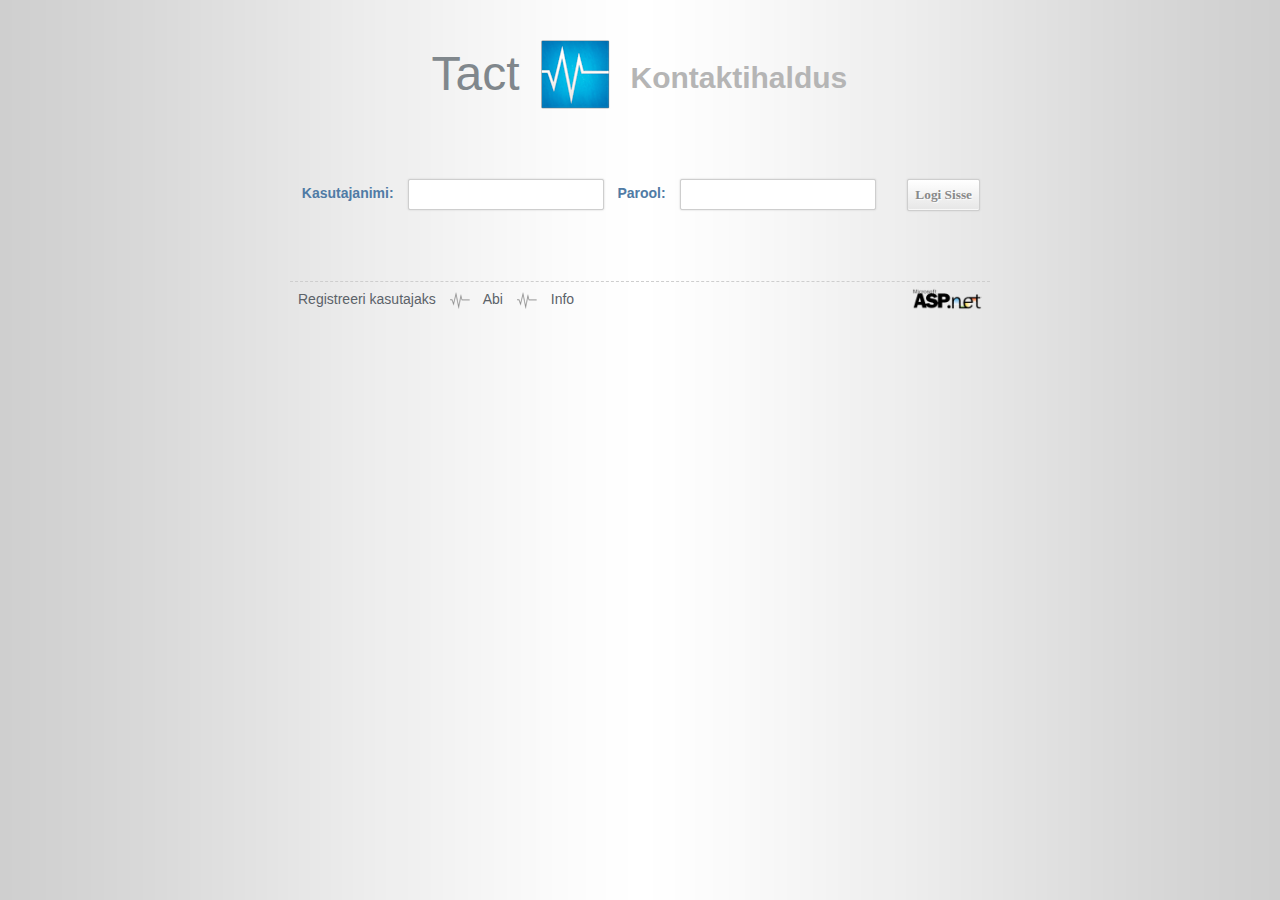
<file: tactclient/index.html>
﻿<!DOCTYPE html>
<html>
    <head>
        <title>Tact</title>
        <meta charset="utf-8">
        <link href="style.css" rel="stylesheet" />
        <link rel="shortcut icon" href="/favicon.ico" />
    </head>
    <body>
        <div id="wrapper">
            <a id="hpLink" href="javascript:void(0);" onclick="TactClient.go('login.html')">
                <div id="logo">
                    <div id="logoTextBig">Tact</div>
                    <div id="logoImg"><img src="images/logo.png" alt="logo" /></div>
                    <div id="logoTextSmall">Kontaktihaldus</div>
                    <div class="clear"></div>
                </div>
            </a>
            <div id="notification"></div>
            <div id="main">
              <img alt="Loading..." src="images/loader.gif" />
            </div>
            <div id="footer">
                <div id="footerLeft">
                    <a href="javascript:void(0);" onclick="TactClient.go('register.html')">Registreeri kasutajaks</a>
                    <img alt="" src="images/menuSplitter.png" />
                    <a href="javascript:void(0);" onclick="TactClient.go('abi.html')">Abi</a>
                    <img alt="" src="images/menuSplitter.png" />
                    <a href="javascript:void(0);" onclick="TactClient.go('info.html')">Info</a>
                </div>
                <div id="footerRight">
                    <img src="images/asp.png" alt="asp" style="width: 70px;" />
                </div>
                <div class="clear"></div>
            </div>
        </div>
        <div id="fb-root"></div>
        <script>
          window.fbAsyncInit = function() { FB.init({appId: '215798108437365', 
            status: true, cookie: true, xfbml: false}); };
          (function() {
            var e = document.createElement('script'); e.async = true;
            e.src = 'http://connect.facebook.net/en_US/all.js';
            document.getElementById('fb-root').appendChild(e);
          }());
        </script>
        <script src="js/jquery-1.6.1.min.js"></script>
        <script src="js/history.adapter.jquery.js"></script>
        <script src="js/history.js"></script>
        <script src="js/history.html4.js"></script>
        <script src="js/tactapi.js"></script>
        <script src="js/routes.js"></script>
        <script src="js/main.js"></script>
    </body>
</html>
</file>
<file: tactclient/style.css>
@import url("reset.css");
@import url("mobile.css");

body {
  background: url('images/bg.png') center repeat-y #ccc;
  font-family: 'Trebuchet MS', Helvetica, Arial, Verdana;
  font-size: 14px;
}

a, a:visited { text-decoration: none; }

div#status {
  color: red;
  font-size: 24px;
}

#loader {
  visibility: hidden;
}

#notification {
    position: fixed;
    width: 300px;
    left: 50%;
    margin-left: -150px;
    padding: 5px;
    height: 25px;
    margin-top: -2px;
    text-align: center;
    display: none;
    -webkit-border-radius: 2px;
    -moz-border-radius: 2px;
    -ms-border-radius: 2px;
    border-radius: 2px;
    border: 1px solid lightgray;
    background-color: white;
    color: #898989;
    font-weight: bold;
    top: -2px;
}

#notification span {
  vertical-align: middle;
}

div#wrapper {
    margin: auto;
    margin-top: 40px;
    width: 700px;
}

div#logo {
    width: 437px;
    margin: auto;
}

div#logo > div {
    padding: 10px;
}

div#logoTextBig {
    float: left;
    font-size: 48px;
    color: #80878c;
}

div#logoTextSmall {
    float: left;
    font-size: 30px;
    color: #b5b5b5;
    font-weight: bold;
    margin-top: 13px;
}
div#pealkiri{
    text-align: left;
    margin: 30px 0 30px 15px;
    font-size: 30px;
    color: #b5b5b5;
    font-weight: bold;

}

div#logoImg {
    float: left;
    margin-top: -10px;
}

div.clear {
    clear: both;
}

div#main {
    text-align: center;
    color: #507ba5;
    font-weight: bold;
    min-height: 120px;
}

div#main input {
  margin: 0 10px 0 10px;
  width: 180px;
  border: 1px solid #cecece;
  padding: 7px;
  -webkit-border-radius: 2px;
  -moz-border-radius: 2px;
  border-radius: 2px;
  color: #898989;
  -moz-box-shadow: 0 0 2px #cecece;
  -ms-box-shadow: 0 0 2px #cecece;
  box-shadow: 0 0 2px #cecece;
  -webkit-background-clip: padding-box;
}

div#main input[type='search'] {
  padding-left: 25px;
  background: url('images/magnifier.png') no-repeat 5px center #fff;
  -webkit-appearance: none;
}

div#main button {
    display: block;
    float: right; 
    margin: 0 10px 0 10px;
    border: 1px solid #cecece;
    height: 32px;
    padding: 0 7px 0 7px;
    -webkit-border-radius: 2px;
    -moz-border-radius: 2px;
    border-radius: 2px;
    color: #898989;
    -moz-box-shadow: 0 0 2px #cecece, inset 0px -1px 0 0 #f8f8f8;
    -ms-box-shadow: 0 0 2px #cecece, inset 0px -1px 0 0 #f8f8f8;
    box-shadow: 0 0 2px #cecece, inset 0px -1px 0 0 #f8f8f8;
    -webkit-background-clip: padding-box;
    background-image: -moz-linear-gradient(#fff, #e6e6e6);
    background-image: -ms-linear-gradient(#fff, #e6e6e6);
    background-image: -webkit-linear-gradient(#fff, #e6e6e6);
    font-weight: bold;
    text-shadow: 1px 1px 1px #fff;
    font-family: 'Trebuchet MS';
}

div#main button.facebook {
    color: white;
    text-shadow: 1px 1px 1px #335570;
    border: none;
    border-top: solid 1px #8dacc4;
    background-image: -moz-linear-gradient(#5986a9, #25567c);
    background-image: -ms-linear-gradient(#5986a9, #25567c);
    background-image: -webkit-linear-gradient(#5986a9, #25567c);
    -moz-box-shadow: 0 0 2px #cecece;
    -ms-box-shadow: 0 0 2px #cecece;
    box-shadow: 0 0 2px #cecece;
}

div#main button.facebook:hover {
    background-image: -moz-linear-gradient(#25567c, #5986a9);
    background-image: -ms-linear-gradient(#25567c, #5986a9);
    background-image: -webkit-linear-gradient(#25567c, #5986a9);
    -moz-box-shadow: 0 0 2px #cecece, inset 0px -1px 0 0 #f8f8f8;
    -ms-box-shadow: 0 0 2px #cecece, inset 0px -1px 0 0 #f8f8f8;
    box-shadow: 0 0 2px #cecece, inset 0px -1px 0 0 #8dacc4;
}

div#main button.facebook:active {
  -webkit-transform: scale(0.95);
  -ms-transform: scale(0.95);
  -moz-transform: scale(0.95);
}

div#main button.facebook .ficon {
  position: absolute;
  margin: 1px 0 0 2px;
  width: 8px;
  height: 17px;
  display: inline-block;
  background: url('images/ficon.png') no-repeat;
}

.controls  button {
  display: inline;
}

div#main button:hover {
  cursor: pointer;
  -moz-box-shadow: 0 0 2px #cecece, inset 0px -1px 0 0 #e6e6e6;
  -ms-box-shadow: 0 0 2px #cecece, inset 0px -1px 0 0 #e6e6e6;
  box-shadow: 0 0 2px #cecece, inset 0px -1px 0 0 #e6e6e6;
  background-image: -moz-linear-gradient(#f8f8f8, #d9d9d9);
  background-image: -ms-linear-gradient(#f8f8f8, #d9d9d9);
  background-image: -webkit-linear-gradient(#f8f8f8, #d9d9d9);
}

div#main button:active {
  cursor: pointer;
  -moz-box-shadow: 0 0 2px #cecece, inset 0px -1px 0 0 #e6e6e6;
  -ms-box-shadow: 0 0 2px #cecece, inset 0px -1px 0 0 #e6e6e6;
  box-shadow: 0 0 2px #cecece, inset 0px -1px 0 0 #e6e6e6;
  background-image: -moz-linear-gradient(#d9d9d9, #f8f8f8);
  background-image: -ms-linear-gradient(#d9d9d9, #f8f8f8);
  background-image: -webkit-linear-gradient(#d9d9d9, #f8f8f8);
  color: #cecece;
}

div#footer {
    margin-top: 20px;
    margin-bottom: 10px;
    border-top: 1px dashed #cecece;
    padding: 10px 8px 0 8px;
}

div#footer a {
    color: #5b6269;
}

div#footer a:hover {
    text-decoration: underline;
    color: #5b6269;
}


div#footerLeft {
    float: left;
}

div#footerLeft > span {
  vertical-align: top;
}

div#footerLeft > img, div#footerLeft > span > img {
    vertical-align: middle;
    padding: 0 10px;
}

div#footerRight {
    float: right;
}

div#footerRight > img{
    margin-top: -5px;
}

#contactList {
    margin: 10px;
    list-style-type: none;
}

#contactList li:nth-child(even) {
    background-image: -moz-linear-gradient(#e6e6e6, #fff);
    background-image: -ms-linear-gradient(#e6e6e6, #fff);
    background-image: -webkit-linear-gradient(#e6e6e6, #fff); 
}

#contactList li:nth-child(odd) {
    background-image: -moz-linear-gradient(#fff, #e6e6e6);
    background-image: -ms-linear-gradient(#fff, #e6e6e6);
    background-image: -webkit-linear-gradient(#fff, #e6e6e6);
}

/* REGISTER */

table {
    margin: auto;
}

td {
    text-align: left;
    padding: 10px;
}


/* ABI */



h2 {
    font-size: 1.5em;
    padding-bottom: 5px;
}

div#content {
    padding: 0 10px 0 10px;
    text-align: left;
    color: black;
    font-weight: normal;
    line-height: 1.2em;
}

#contactList li {
    text-align: left;
    padding:5px;
    color: #161616;
    font-weight: normal;
}

#contactList li  table{
  margin: 0;
}

div.contact-header {
  border: solid 1px lightgray;
  cursor: pointer;
  height: 50px;
}

#contactList li .contact-header:hover {
  background: #e6e6e6;
}

div.contact-body {
  display: none;
}

div.contact-body td.fb {
  text-decoration: underline;
  cursor: pointer;
}

div.contact-header .arrow {
  float: right;
  margin: 9px 5px 0 0;
  font-size: 30px;
  text-shadow: 0 0 1px lightgray;
  color: lightgray;
}


span.nimi{
    font-size:20px;
    font-weight: bold;
    color: gray;
    vertical-align: middle;
}
span.lisakasutaja{
    text-align: left;

}


span.profile {
  height: 30px;
  width: 30px;
  vertical-align: middle;
  margin: 10px;
  display: inline-block;
  -moz-background-size: cover;
  -ms-background-size: cover;
  background-size: cover;
  background-repeat: no-repeat;
  position: relative;
}

span.profile-fixed {
  width: 150px;
  height: 150px;
  z-index: 1000;
  position: absolute;
  margin: 0;
}

#registerBtn {
  display: inline-block !important;
  float: none !important;
}
</file>
